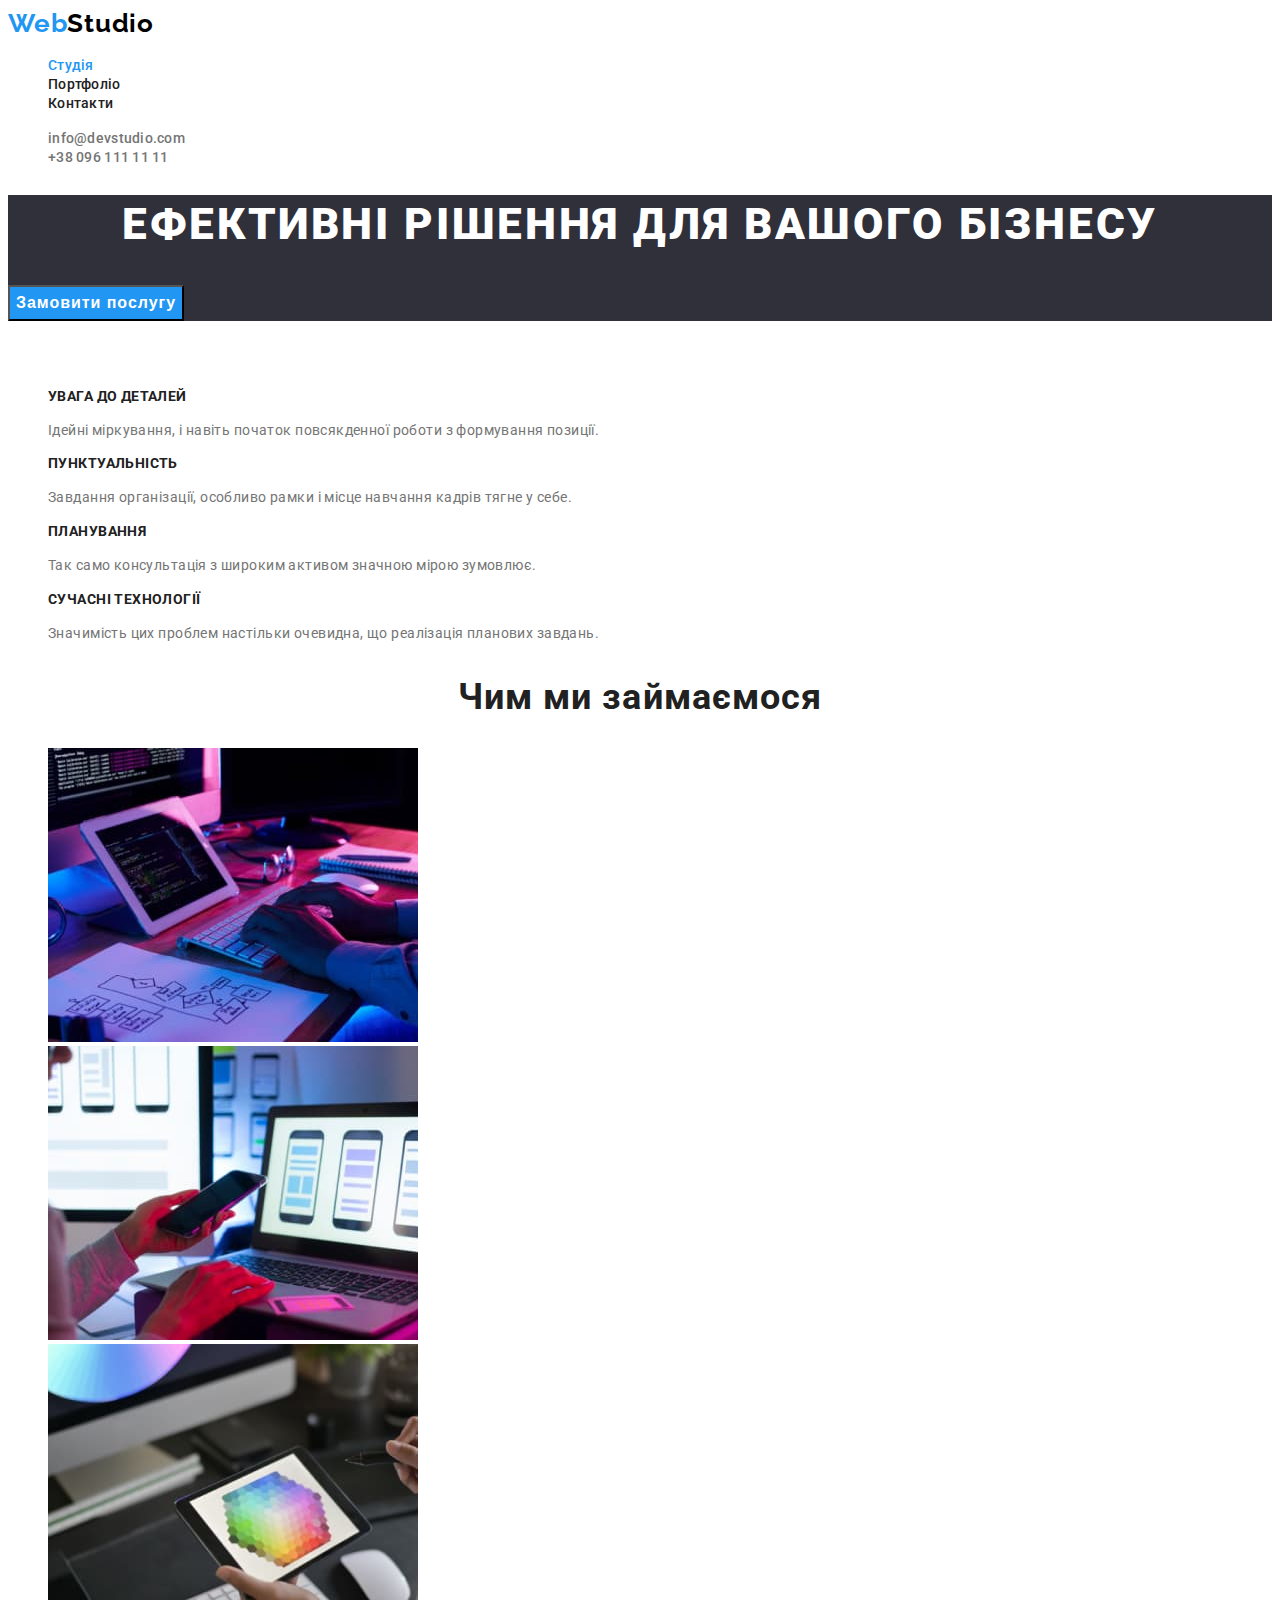
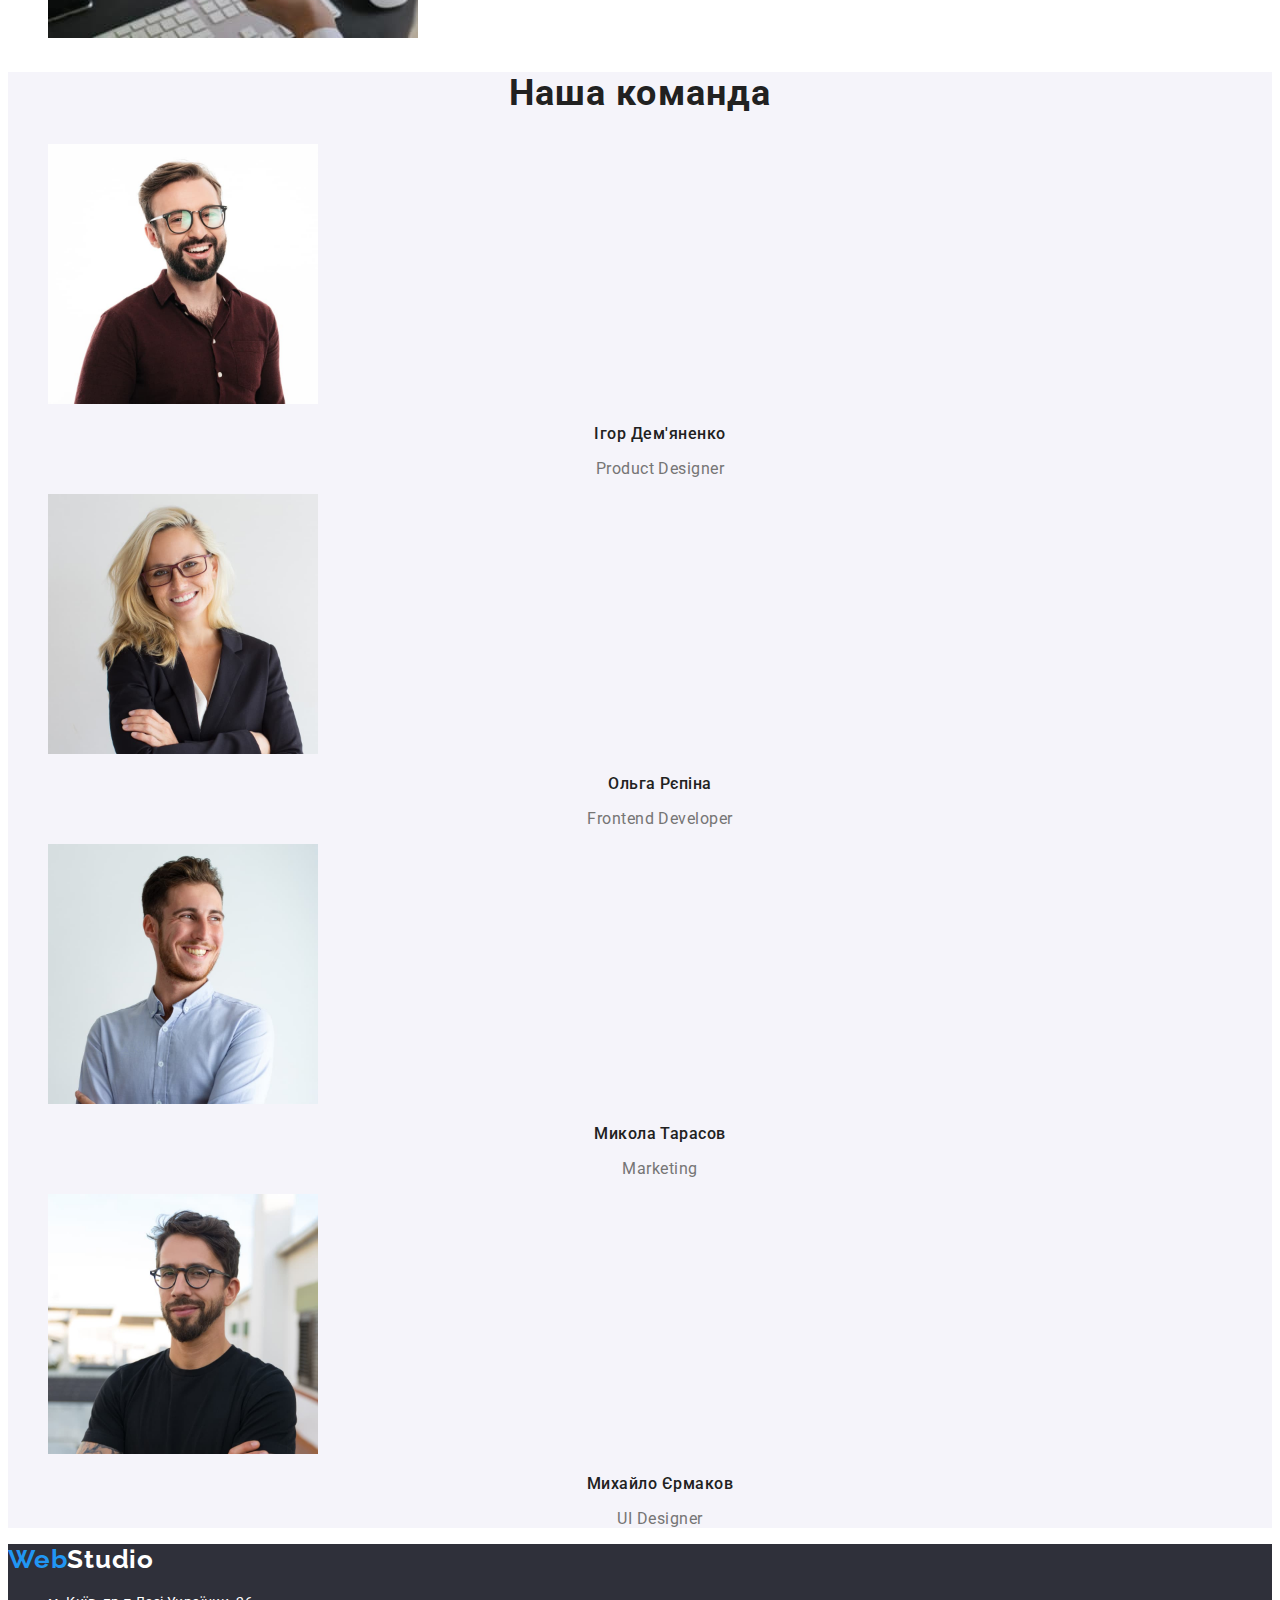
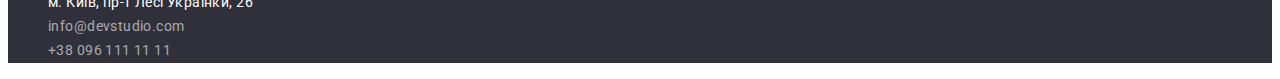
<file: index.html>
<!DOCTYPE html>
<html lang="uk">
  <head>
    <meta charset="UTF-8" />
    <meta http-equiv="X-UA-Compatible" content="IE=edge" />
    <meta name="viewport" content="width=device-width, initial-scale=1.0" />
    <title>WebStudio</title>
    <link rel="preconnect" href="https://fonts.googleapis.com" />
    <link rel="preconnect" href="https://fonts.gstatic.com" crossorigin />
    <link
      href="https://fonts.googleapis.com/css2?family=Raleway:wght@700&family=Roboto:wght@400;500;700;900&display=swap"
      rel="stylesheet"
    />
    <link rel="stylesheet" href="./css/styles.css" />
  </head>
  <body>
    <header class="header">
      <a href="" class="logo link"
        ><span class="logo-first-word">Web</span>Studio</a
      >
      <nav class="main-nav">
        <ul class="nav-list list">
          <li class="nav-list-item">
            <a href="./index.html" class="nav-list-link all-time-color link">Студія</a>
          </li>
          <li class="nav-list-item">
            <a href="./portfolio.html" class="nav-list-link link">Портфоліо</a>
          </li>
          <li class="nav-list-item">
            <a href="" class="nav-list-link link">Контакти</a>
          </li>
        </ul>
        <ul class="contact-list list">
          <li class="contact-list-item">
            <a href="mailto:info@devstudio.com" class="contact-list-link link"
              >info@devstudio.com</a
            >
          </li>
          <li class="contact-list-item">
            <a href="tel:+380961111111" class="contact-list-link link"
              >+38 096 111 11 11</a
            >
          </li>
        </ul>
      </nav>
    </header>
    <main class="studio-main">
      <section class="hero">
        <h1 class="main-title">Ефективні рішення для вашого бізнесу</h1>
        <button type="button" class="hero-btn">Замовити послугу</button>
      </section>
      <section class="features">
        <h2 class="unvisible-title">Особливості</h2>
        <ul class="features-list list">
          <li class="features-list-item">
            <h3 class="features-item-title">Увага до деталей</h3>
            <p class="features-item-description">
              Ідейні міркування, і навіть початок повсякденної роботи з
              формування позиції.
            </p>
          </li>
          <li class="features-list-item">
            <h3 class="features-item-title">Пунктуальність</h3>
            <p class="features-item-description">
              Завдання організації, особливо рамки і місце навчання кадрів тягне
              у себе.
            </p>
          </li>
          <li class="features-list-item">
            <h3 class="features-item-title">Планування</h3>
            <p class="features-item-description">
              Так само консультація з широким активом значною мірою зумовлює.
            </p>
          </li>
          <li class="features-list-item">
            <h3 class="features-item-title">Сучасні технології</h3>
            <p class="features-item-description">
              Значимість цих проблем настільки очевидна, що реалізація планових
              завдань.
            </p>
          </li>
        </ul>
      </section>
      <section class="work-description">
        <h2 class="work-description-title">Чим ми займаємося</h2>
        <ul class="work-description-list list">
          <li class="work-description-item">
            <img
              src="./images/wdwd-1.jpg"
              alt="Людина набирає на клавіатурі програмний код"
              width="370"
              class="work-description-pic"
            />
          </li>
          <li class="work-description-item">
            <img
              src="./images/wdwd-2.jpg"
              alt="Людина тримає в руці телефон і переглядає шаблони на екрані ноутбука"
              width="370"
              class="work-description-pic"
            />
          </li>
          <li class="work-description-item">
            <img
              src="./images/wdwd-3.jpg"
              alt="Людина на планшеті ручкою вибирає колір"
              width="370"
              class="work-description-pic"
            />
          </li>
        </ul>
      </section>
      <section class="team">
        <h2 class="team-title">Наша команда</h2>
        <ul class="team-list list">
          <li class="team-list-item">
            <img
              src="./images/ot-1.jpg"
              alt="Чоловік в червоній сорочці"
              width="270"
              class="team-member-pic"
            />
            <h3 class="team-member-name">Ігор Дем'яненко</h3>
            <p lang="en" class="team-member-profession">Product Designer</p>
          </li>
          <li class="team-list-item">
            <img
              src="./images/ot-2.jpg"
              alt="Блондинка в окулярах, посміхається"
              width="270"
              class="team-member-pic"
            />
            <h3 class="team-member-name">Ольга Рєпіна</h3>
            <p lang="en" class="team-member-profession">Frontend Developer</p>
          </li>
          <li class="team-list-item">
            <img
              src="./images/ot-3.jpg"
              alt="Чоловік в білій сорочці, посміхається"
              width="270"
              class="team-member-pic"
            />
            <h3 class="team-member-name">Микола Тарасов</h3>
            <p lang="en" class="team-member-profession">Marketing</p>
          </li>
          <li class="team-list-item">
            <img
              src="./images/ot-4.jpg"
              alt="Чоловік в чорній футболці"
              width="270"
              class="team-member-pic"
            />
            <h3 class="team-member-name">Михайло Єрмаков</h3>
            <p lang="en" class="team-member-profession">UI Designer</p>
          </li>
        </ul>
      </section>
    </main>
    <footer class="footer">
      <a href="" class="logo link revers-logo"
        ><span class="logo-first-word">Web</span>Studio</a
      >
      <address class="address">
        <ul class="address-list list">
          <li class="address-list-item">
            <a
              href="https://goo.gl/maps/auAah6Ansk55Xjtu5"
              target="_blank"
              rel="noopener noreferrer"
              class="address-list-link another-color link"
              >м. Київ, пр-т Лесі Українки, 26</a
            >
          </li>
          <li class="address-list-item">
            <a href="mailto:info@devstudio.com" class="address-list-link link"
              >info@devstudio.com</a
            >
          </li>
          <li class="address-list-item">
            <a href="tel:+380961111111" class="address-list-link link"
              >+38 096 111 11 11</a
            >
          </li>
        </ul>
      </address>
    </footer>
  </body>
</html>
</file>
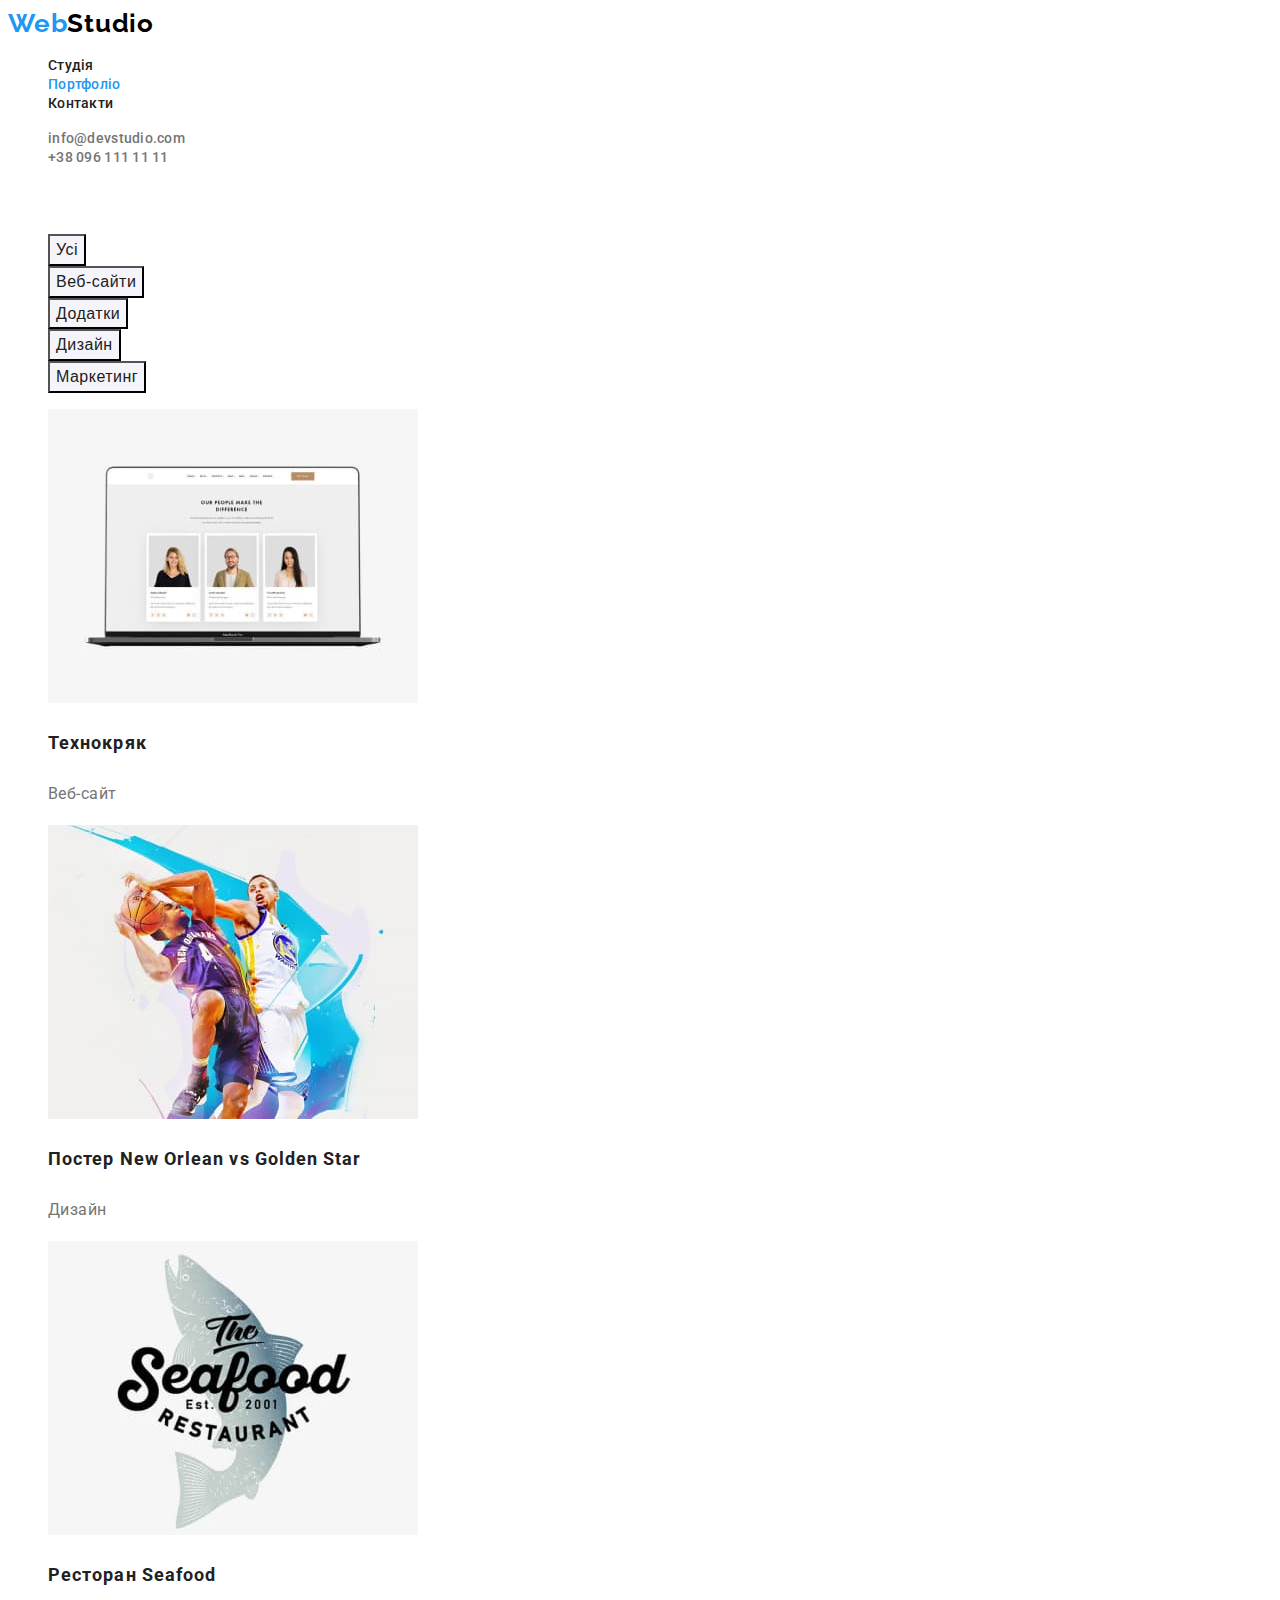
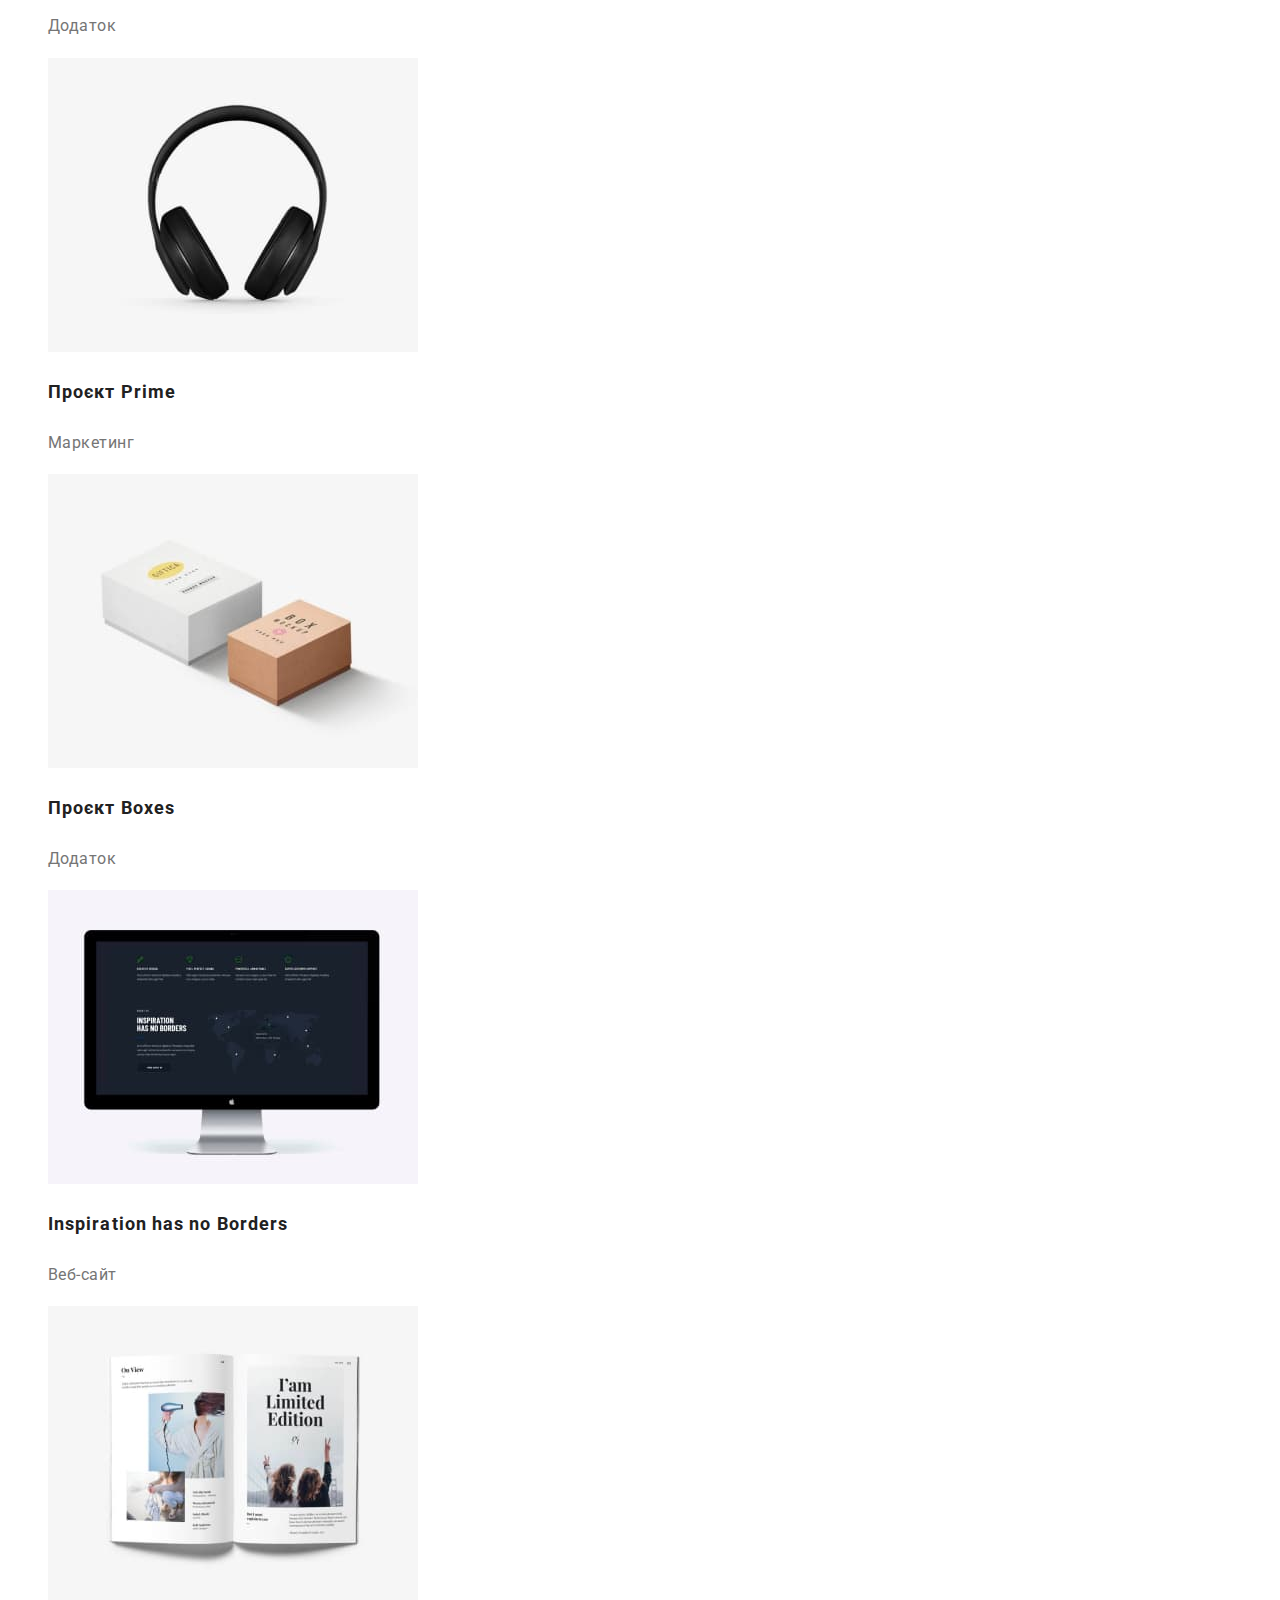
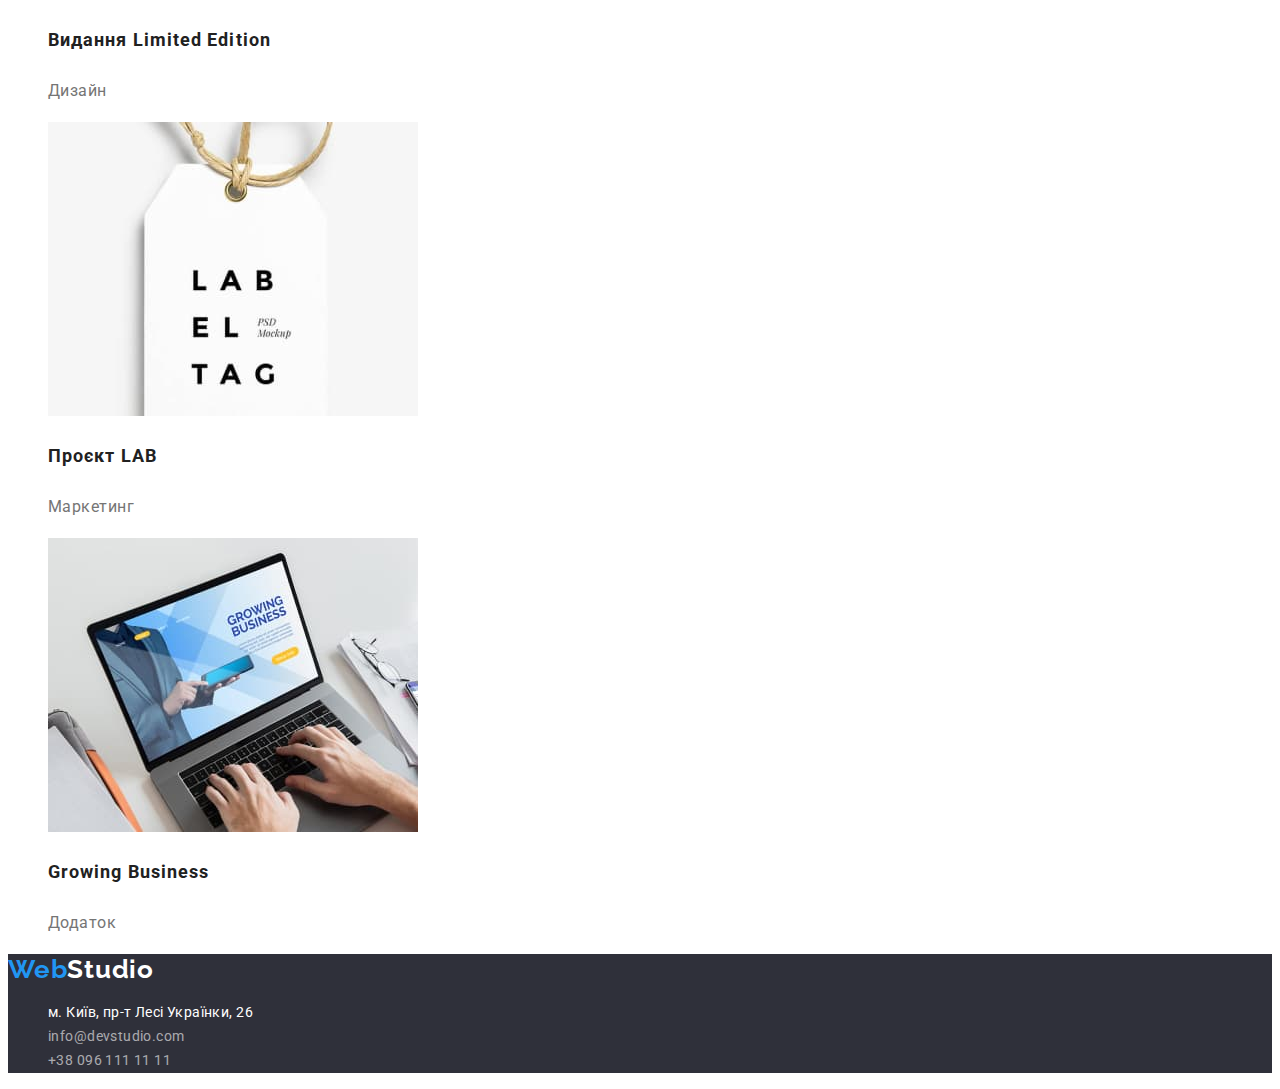
<file: portfolio.html>
<!DOCTYPE html>
<html lang="uk">
  <head>
    <meta charset="UTF-8" />
    <meta http-equiv="X-UA-Compatible" content="IE=edge" />
    <meta name="viewport" content="width=device-width, initial-scale=1.0" />
    <title>WebStudio</title>
    <link rel="preconnect" href="https://fonts.googleapis.com" />
    <link rel="preconnect" href="https://fonts.gstatic.com" crossorigin />
    <link
      href="https://fonts.googleapis.com/css2?family=Raleway:wght@700&family=Roboto:wght@400;500;700;900&display=swap"
      rel="stylesheet"
    />
    <link rel="stylesheet" href="./css/styles.css" />
  </head>
  <body>
    <header class="header">
      <a href="" class="logo link"
        ><span class="logo-first-word">Web</span>Studio</a
      >
      <nav class="main-nav">
        <ul class="nav-list list">
          <li class="nav-list-item">
            <a href="./index.html" class="nav-list-link link">Студія</a>
          </li>
          <li class="nav-list-item">
            <a href="./portfolio.html" class="nav-list-link all-time-color link"
              >Портфоліо</a
            >
          </li>
          <li class="nav-list-item">
            <a href="" class="nav-list-link link">Контакти</a>
          </li>
        </ul>
        <ul class="contact-list list">
          <li class="contact-list-item">
            <a href="mailto:info@devstudio.com" class="contact-list-link link"
              >info@devstudio.com</a
            >
          </li>
          <li class="contact-list-item">
            <a href="tel:+380961111111" class="contact-list-link link"
              >+38 096 111 11 11</a
            >
          </li>
        </ul>
      </nav>
    </header>
    <main class="portfolio-main">
      <section class="filter">
        <h2 class="unvisible-title">Види робіт</h2>
        <ul class="filter-list list">
          <li class="filter-list-item">
            <button type="button" class="filter-btn">Усі</button>
          </li>
          <li class="filter-list-item">
            <button type="button" class="filter-btn">Веб-сайти</button>
          </li>
          <li class="filter-list-item">
            <button type="button" class="filter-btn">Додатки</button>
          </li>
          <li class="filter-list-item">
            <button type="button" class="filter-btn">Дизайн</button>
          </li>
          <li class="filter-list-item">
            <button type="button" class="filter-btn">Маркетинг</button>
          </li>
        </ul>
        <ul class="work-list list">
          <li class="work-list-item">
            <a class="work-list-link link" href="">
              <img
                src="./images/work-1.jpg"
                alt="Сайт на екрані ноутбука"
                width="370"
                class="work-list-pic"
              />
              <h3 class="work-item-title">Технокряк</h3>
              <p class="work-item-description">Веб-сайт</p>
            </a>
          </li>
          <li class="work-list-item">
            <a class="work-list-link link" href="">
              <img
                src="./images/work-2.jpg"
                alt="Два гравця в баскетбол ведуть боротьбу за м'яч"
                width="370"
                class="work-list-pic"
              />
              <h3 class="work-item-title">
                Постер <span lang="en">New Orlean vs Golden Star</span>
              </h3>
              <p class="work-item-description">Дизайн</p>
            </a>
          </li>
          <li class="work-list-item">
            <a class="work-list-link link" href="">
              <img
                src="./images/work-3.jpg"
                alt="Логотип та назва ресторану"
                width="370"
                class="work-list-pic"
              />
              <h3 class="work-item-title">
                Ресторан <span lang="en">Seafood</span>
              </h3>
              <p class="work-item-description">Додаток</p>
            </a>
          </li>
          <li class="work-list-item">
            <a class="work-list-link link" href="">
              <img
                src="./images/work-4.jpg"
                alt="Великі чорні навушники"
                width="370"
                class="work-list-pic"
              />
              <h3 class="work-item-title">
                Проєкт <span lang="en">Prime</span>
              </h3>
              <p class="work-item-description">Маркетинг</p>
            </a>
          </li>
          <li class="work-list-item">
            <a class="work-list-link link" href="">
              <img
                src="./images/work-5.jpg"
                alt="Дві коробки"
                width="370"
                class="work-list-pic"
              />
              <h3 class="work-item-title">Проєкт <span>Boxes</span></h3>
              <p class="work-item-description">Додаток</p>
            </a>
          </li>
          <li class="work-list-item">
            <a class="work-list-link link" href="">
              <img
                src="./images/work-6.jpg"
                alt="Сайт представлений на екрані монітора"
                width="370"
                class="work-list-pic"
              />
              <h3 class="work-item-title" lang="en">
                Inspiration has no Borders
              </h3>
              <p class="work-item-description">Веб-сайт</p>
            </a>
          </li>
          <li class="work-list-item">
            <a class="work-list-link link" href="">
              <img
                src="./images/work-7.jpg"
                alt="Сторінки журналу"
                width="370"
                class="work-list-pic"
              />
              <h3 class="work-item-title">
                Видання <span lang="en">Limited Edition</span>
              </h3>
              <p class="work-item-description">Дизайн</p>
            </a>
          </li>
          <li class="work-list-item">
            <a class="work-list-link link" href="">
              <img
                src="./images/work-8.jpg"
                alt="Біла мітка з написом на ній"
                width="370"
                class="work-list-pic"
              />
              <h3 class="work-item-title">Проєкт <span lang="en">LAB</span></h3>
              <p class="work-item-description">Маркетинг</p>
            </a>
          </li>
          <li class="work-list-item">
            <a class="work-list-link link" href="">
              <img
                src="./images/work-9.jpg"
                alt="Ноутбук з сайтом на екрані"
                width="370"
                class="work-list-pic"
              />
              <h3 class="work-item-title" lang="en">Growing Business</h3>
              <p class="work-item-description">Додаток</p>
            </a>
          </li>
        </ul>
      </section>
    </main>
    <footer class="footer">
      <a href="" class="logo link revers-logo"
        ><span class="logo-first-word">Web</span>Studio</a
      >
      <address class="address">
        <ul class="address-list list">
          <li class="address-list-item">
            <a
              href="https://goo.gl/maps/auAah6Ansk55Xjtu5"
              target="_blank"
              rel="noopener noreferrer"
              class="address-list-link another-color link"
              >м. Київ, пр-т Лесі Українки, 26</a
            >
          </li>
          <li class="address-list-item">
            <a href="mailto:info@devstudio.com" class="address-list-link link"
              >info@devstudio.com</a
            >
          </li>
          <li class="address-list-item">
            <a href="tel:+380961111111" class="address-list-link link"
              >+38 096 111 11 11</a
            >
          </li>
        </ul>
      </address>
    </footer>
  </body>
</html>
</file>
<file: css/styles.css>
:root {
  --primary-font-family: "Raleway", sans-serif;
  --primary-text-color: #212121;
  --secondary-text-color: #757575;
  --revers-color: #2196f3;
}
/* ========= START COMPONENTS ========= */
body {
	font-family: "Roboto", sans-serif;
	color: var(--secondary-text-color);
}

.list {
  list-style: none;
}

.link {
  text-decoration: none;
}

.logo {
  font-family: var(--primary-font-family);
  font-weight: 700;
  font-size: 26px;
  line-height: 1.19;
  letter-spacing: 0.03em;
  color: #000000;
}

.logo-first-word {
  color: var(--revers-color);
}

.unvisible-title {
  visibility: hidden;
}
/* ========= END COMPONENTS ========= */

/* ========= START STUDIO ========= */

/* ========= START HEAD ========= */
.nav-list-link {
  font-weight: 500;
  font-size: 14px;
  line-height: 1.14;
  letter-spacing: 0.02em;
  color: var(--primary-text-color);
}

.all-time-color {
	color: var(--revers-color);
}

.contact-list-link {
  font-weight: 500;
  font-size: 14px;
  line-height: 1.14;
  letter-spacing: 0.02em;
  color: var(--secondary-text-color);
}

.nav-list-link:hover,
.nav-list-link:focus,
.contact-list-link:hover,
.contact-list-link:focus {
  color: var(--revers-color);
}
/* ========= END HEAD ========= */

/* ========= START HERO ========= */
.hero {
	background-color: #2F303A;
}

.main-title {
  font-weight: 900;
  font-size: 44px;
  line-height: 1.36;
  text-align: center;
  letter-spacing: 0.06em;
  text-transform: uppercase;
  color: #FFFFFF;
}

.hero-btn {
  font-weight: 700;
  font-size: 16px;
  line-height: 1.88;
  display: flex;
  align-items: center;
  text-align: center;
  letter-spacing: 0.06em;
  color: #ffffff;
  background-color: var(--revers-color);
}

.hero-btn:hover,
.hero-btn:focus {
  background-color: #188ce8;
  cursor: pointer;
}
/* ========= END HERO ========= */

/* ========= START FEATURES ========= */
.features-item-title {
  font-weight: 700;
  font-size: 14px;
  line-height: 1.14;
  letter-spacing: 0.03em;
  text-transform: uppercase;
  color: var(--primary-text-color);
}

.features-item-description {
  font-size: 14px;
  line-height: 1.71;
  letter-spacing: 0.03em;
}
/* ========= END FEATURES ========= */

/* ========= START WORK DESCRIPTION ========= */
.work-description-title {
  font-weight: 700;
  font-size: 36px;
  line-height: 1.17;
  text-align: center;
  letter-spacing: 0.03em;
  color: var(--primary-text-color);
}
/* ========= END WORK DESCRIPTION ========= */

/* ========= START TEAM ========= */
.team {
	background-color: #F5F4FA;
}

.team-title {
  font-weight: 700;
  font-size: 36px;
  line-height: 1.17;
  text-align: center;
  letter-spacing: 0.03em;
  color: var(--primary-text-color);
}

.team-member-name {
  font-weight: 500;
  font-size: 16px;
  line-height: 1.19;
  text-align: center;
  letter-spacing: 0.03em;
  color: var(--primary-text-color);
}

.team-member-profession {
  font-size: 16px;
  line-height: 1.19;
  text-align: center;
  letter-spacing: 0.03em;
}
/* ========= END TEAM ========= */

/* ========= START FOOTER ========= */
.footer {
  background-color: #2f303a;
}

.revers-logo {
  color: #ffffff;
}

.address-list-link {
  font-style: normal;
  font-size: 14px;
  line-height: 1.71;
  letter-spacing: 0.03em;
  color: rgba(255, 255, 255, 0.6);
}

.another-color {
	color: #ffffff;
}

.address-list-link:hover,
.address-list-link:focus {
  color: #ffffff;
}
/* ========= END FOOTER ========= */

/* ========= END STUDIO ========= */

/* ========= START PORTFOLIO ========= */
.filter-btn {
  font-weight: 500;
  font-size: 16px;
  line-height: 1.62;
  text-align: center;
  letter-spacing: 0.03em;
  color: var(--primary-text-color);
  background-color: #F5F4FA;
}

.filter-btn:hover,
.filter-btn:focus {
  color: #ffffff;
  background-color: var(--revers-color);
}

.work-item-title {
  font-weight: 700;
  font-size: 18px;
  line-height: 2;
  letter-spacing: 0.06em;
  color: var(--primary-text-color);
}

.work-item-description {
  font-size: 16px;
  line-height: 1.88;
  letter-spacing: 0.03em;
  color: var(--secondary-text-color);
}
/* ========= END PORTFOLIO ========= */
</file>
